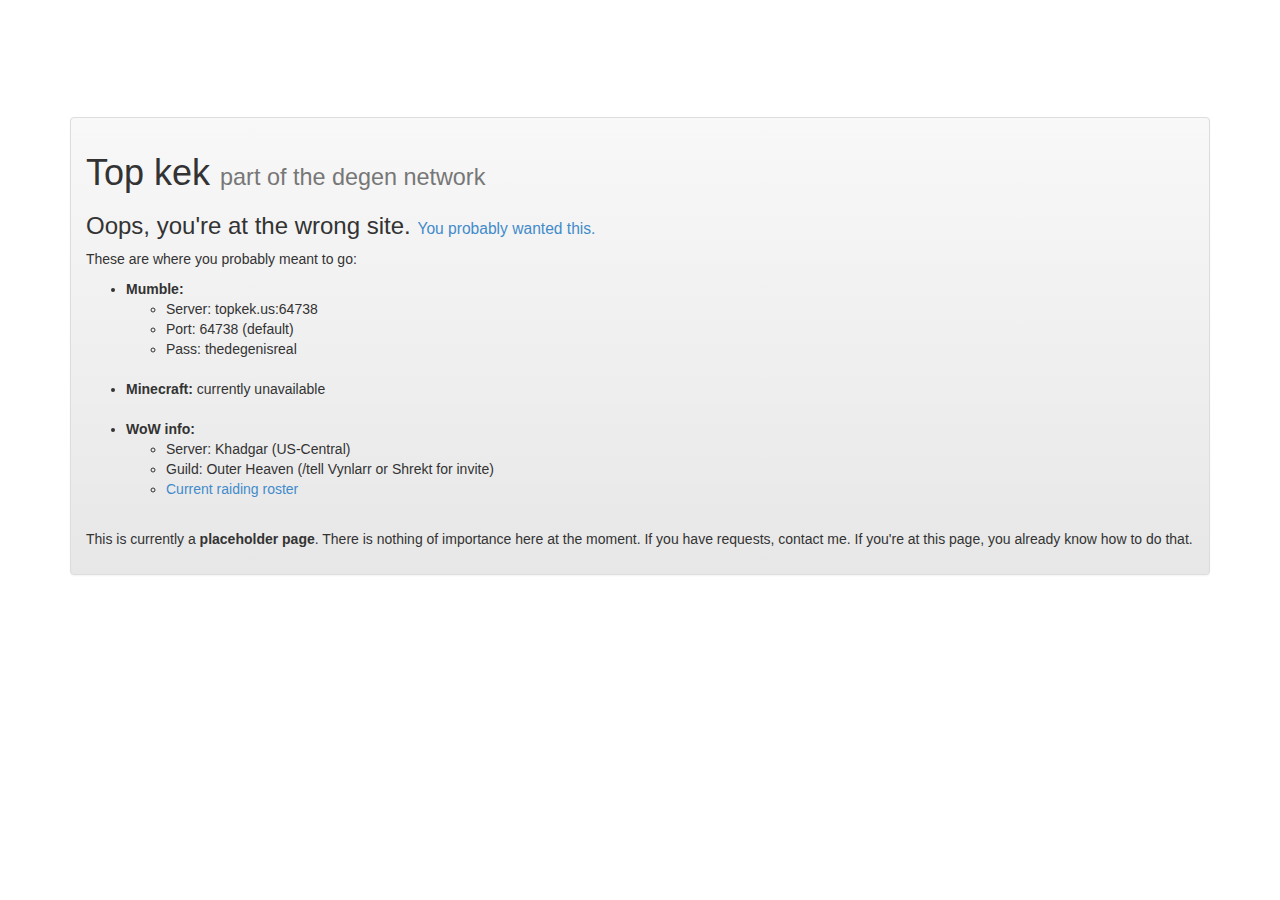
<file: index.min.html>
<html> <head><link rel=stylesheet type=text/css href=css/bootstrap.min.css><link rel=stylesheet type=text/css href=css/bootstrap-theme.min.css><!-- CDN hosted versions<link rel="stylesheet" href="//maxcdn.bootstrapcdn.com/bootstrap/3.2.0/css/bootstrap.min.css"><link rel="stylesheet" href="//maxcdn.bootstrapcdn.com/bootstrap/3.2.0/css/bootstrap-theme.min.css"><script src="//maxcdn.bootstrapcdn.com/bootstrap/3.2.0/js/bootstrap.min.js"></script>--><title>Degen Network</title></head> <body> <div class=container> <div class=row> <div style="margin-top: 10%; margin-bottom: 10%;" class=col-md-12> <div class="panel panel-default"> <div class=panel-body> <h1>Top kek <small> part of the degen network</small></h1> <h3>Oops, you're at the wrong site. <small><a href=/loli/>You probably wanted this.</a> </small></h3> <p> These are where you probably meant to go: </p> <ul> <li><b>Mumble:</b> <ul> <li>Server: topkek.us:64738</li> <li>Port: 64738 (default)</li> <li>Pass: thedegenisreal</li> </ul> &nbsp; </li> <li><b>Minecraft:</b> currently unavailable</li>&nbsp; <li><b>WoW info:</b> <ul> <li>Server: Khadgar (US-Central)</li> <li>Guild: Outer Heaven (/tell Vynlarr or Shrekt for invite)</li> <li><a href=/roster.html>Current raiding roster</a></li> </ul> </li> </ul> <p></p>&nbsp; &nbsp; <p> This is currently a <b>placeholder page</b>. There is nothing of importance here at the moment. If you have requests, contact me. If you're at this page, you already know how to do that. </p> </div> </div> </div> </div> <script src=js/jquery.min.js></script> <script src=js/bootstrap.min.js></script> </div> </body> </html>
</file>
